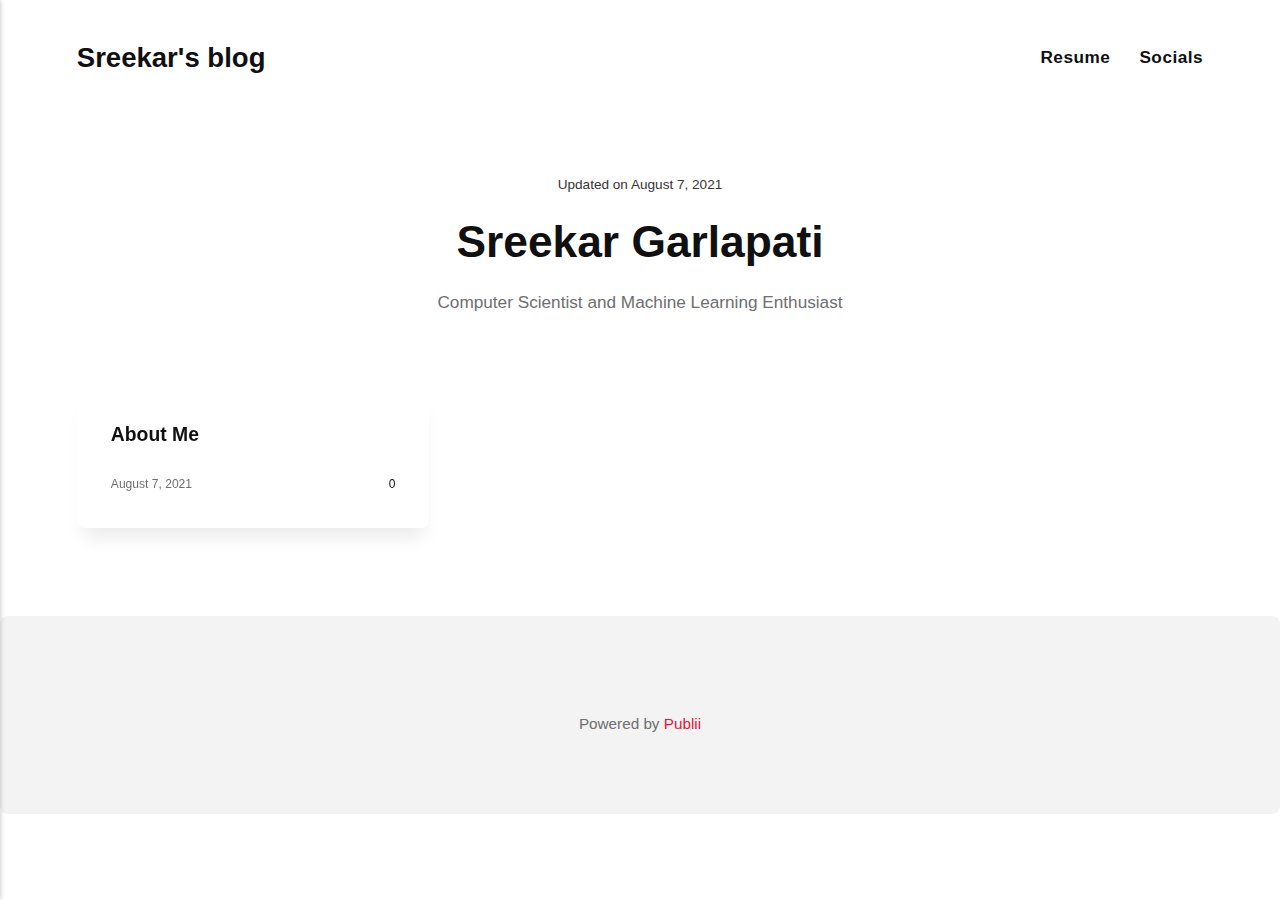
<file: index.html>
<!DOCTYPE html><html lang="en"><head><meta charset="utf-8"><meta http-equiv="X-UA-Compatible" content="IE=edge"><meta name="viewport" content="width=device-width,initial-scale=1"><title>Sreekar&#x27;s blog</title><meta name="generator" content="Publii Open-Source CMS for Static Site"><link rel="canonical" href="https://gitting-it-right.github.io/"><link rel="alternate" type="application/atom+xml" href="https://gitting-it-right.github.io/feed.xml"><link rel="alternate" type="application/json" href="https://gitting-it-right.github.io/feed.json"><meta property="og:title" content="Sreekar's blog"><meta property="og:site_name" content="Sreekar's blog"><meta property="og:description" content=""><meta property="og:url" content="https://gitting-it-right.github.io/"><meta property="og:type" content="website"><style>:root{--body-font:-apple-system,BlinkMacSystemFont,"Segoe UI",Roboto,Oxygen,Ubuntu,Cantarell,"Fira Sans","Droid Sans","Helvetica Neue",Arial,sans-serif,"Apple Color Emoji","Segoe UI Emoji","Segoe UI Symbol";--heading-font:var(--body-font);--logo-font:var(--body-font);--menu-font:var(--body-font)}</style><link rel="stylesheet" href="https://gitting-it-right.github.io/assets/css/style.css?v=923737db015e684d44bc12e0259325d4"><script type="application/ld+json">{"@context":"http://schema.org","@type":"Organization","name":"Sreekar's blog","url":"https://gitting-it-right.github.io/"}</script></head><body><header class="header" id="js-header"><a href="https://gitting-it-right.github.io/" class="logo">Sreekar&#x27;s blog</a><nav class="navbar js-navbar"><button class="navbar__toggle js-toggle" aria-label="Menu"><span class="navbar__toggle-box"><span class="navbar__toggle-inner">Menu</span></span></button><ul class="navbar__menu"><li class="has-submenu"><span class="is-separator" title="Resume" aria-haspopup="true">Resume</span><ul class="navbar__submenu level-2" aria-hidden="true"><li><a href="https://tinyurl.com/sree-resume" title="GDrive" target="_blank">PDF</a></li><li><a href="https://tinyurl.com/sreekar-resume-2page" target="_blank">CV (long)</a></li></ul></li><li class="has-submenu"><span class="is-separator" aria-haspopup="true">Socials</span><ul class="navbar__submenu level-2" aria-hidden="true"><li><a href="https://www.linkedin.com/in/sreekar-garlapati/" target="_blank">LinkedIn</a></li><li><a href="https://github.com/gitting-it-right/" target="_blank">GitHub</a></li><li><a href="https://twitter.com/SreekarJi" target="_blank">Twitter</a></li></ul></li></ul></nav></header><main><div class="wrapper"><div class="hero"><div class="hero__date">Updated on <time datetime="2021-08-07T16:31">August 7, 2021</time></div><h1>Sreekar Garlapati</h1><p>Computer Scientist and Machine Learning Enthusiast</p></div><div class="l-grid l-grid--3"><article class="c-card"><div class="c-card__wrapper"><header class="c-card__header"><h2 class="c-card__title"><a href="https://gitting-it-right.github.io/about-me.html" class="invert">About Me</a></h2></header><footer class="c-card__meta"><time datetime="2021-08-07T09:47">August 7, 2021</time><div class="c-card__comments"><svg aria-hidden="true"><title>Comments</title><use xlink:href="https://gitting-it-right.github.io/assets/svg/svg-map.svg#comments"/></svg> <a href="https://gitting-it-right.github.io/about-me.html#comments" data-disqus-identifier="1" class="invert" rel="nofollow">0</a></div></footer></div></article></div></div></main><footer class="footer"><div class="footer__copyright">Powered by <a href="https://getpublii.com" target="_blank" rel="nofollow noopener">Publii</a></div></footer><script>window.publiiThemeMenuConfig = {    
      mobileMenuMode: 'sidebar',
      animationSpeed: 300,
      submenuWidth: 'auto',
      doubleClickTime: 500,
      mobileMenuExpandableSubmenus: true, 
      relatedContainerForOverlayMenuSelector: '.navbar',
   };</script><script defer="defer" src="https://gitting-it-right.github.io/assets/js/scripts.min.js?v=8b3e67b51e8c7a7d51b33f4a94ae4287"></script><script>var images = document.querySelectorAll('img[loading]');

      for (var i = 0; i < images.length; i++) {
         if (images[i].complete) {
               images[i].classList.add('is-loaded');
         } else {
               images[i].addEventListener('load', function () {
                  this.classList.add('is-loaded');
               }, false);
         }
      }</script></body></html>
</file>
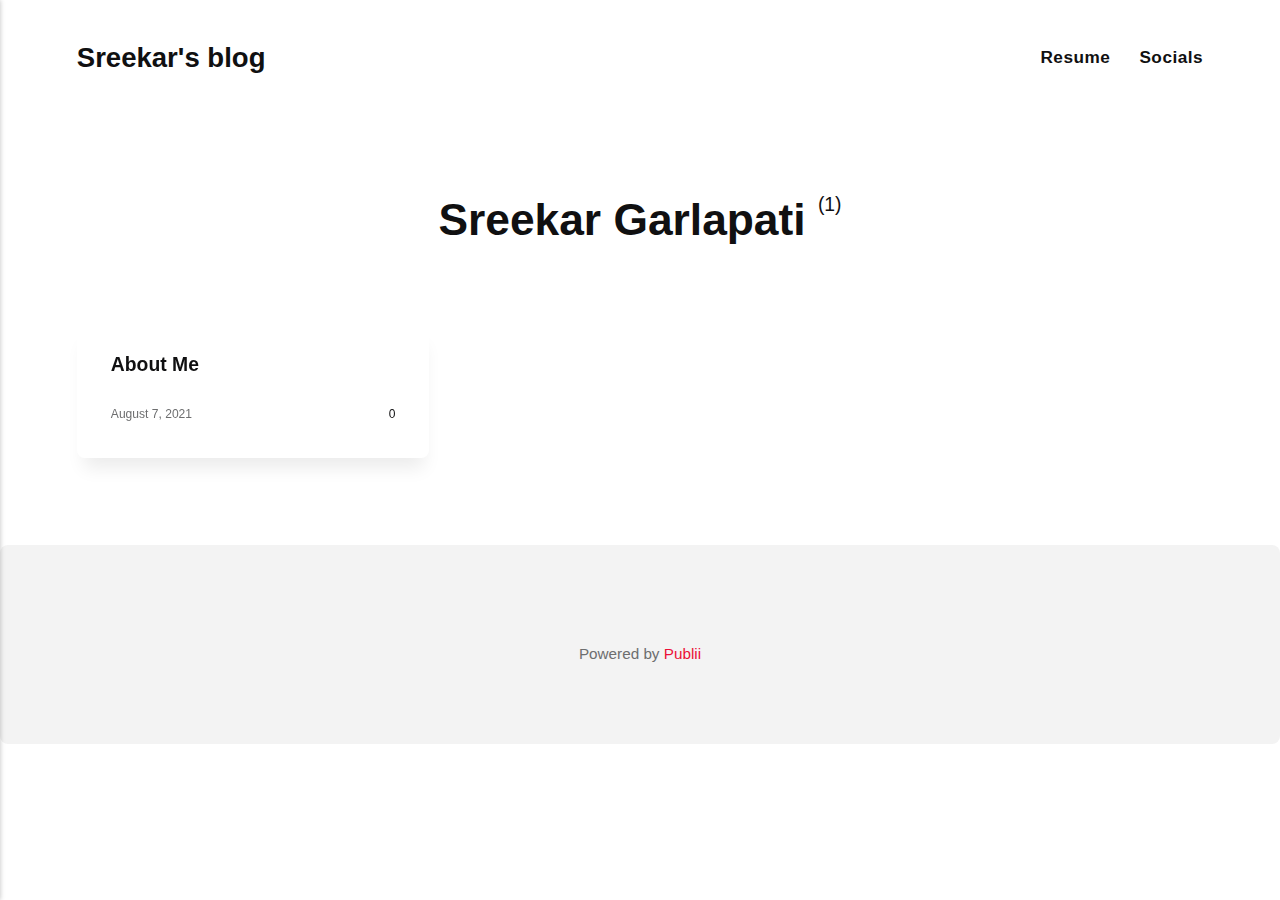
<file: authors/sreekar-garlapati/index.html>
<!DOCTYPE html><html lang="en"><head><meta charset="utf-8"><meta http-equiv="X-UA-Compatible" content="IE=edge"><meta name="viewport" content="width=device-width,initial-scale=1"><title>Author: Sreekar Garlapati - Sreekar&#x27;s blog</title><meta name="robots" content="noindex, follow"><meta name="generator" content="Publii Open-Source CMS for Static Site"><link rel="alternate" type="application/atom+xml" href="https://gitting-it-right.github.io/feed.xml"><link rel="alternate" type="application/json" href="https://gitting-it-right.github.io/feed.json"><meta property="og:title" content="Sreekar Garlapati"><meta property="og:site_name" content="Sreekar's blog"><meta property="og:description" content=""><meta property="og:url" content="https://gitting-it-right.github.io/authors/sreekar-garlapati/"><meta property="og:type" content="website"><style>:root{--body-font:-apple-system,BlinkMacSystemFont,"Segoe UI",Roboto,Oxygen,Ubuntu,Cantarell,"Fira Sans","Droid Sans","Helvetica Neue",Arial,sans-serif,"Apple Color Emoji","Segoe UI Emoji","Segoe UI Symbol";--heading-font:var(--body-font);--logo-font:var(--body-font);--menu-font:var(--body-font)}</style><link rel="stylesheet" href="https://gitting-it-right.github.io/assets/css/style.css?v=923737db015e684d44bc12e0259325d4"><script type="application/ld+json">{"@context":"http://schema.org","@type":"Organization","name":"Sreekar's blog","url":"https://gitting-it-right.github.io/"}</script></head><body><header class="header" id="js-header"><a href="https://gitting-it-right.github.io/" class="logo">Sreekar&#x27;s blog</a><nav class="navbar js-navbar"><button class="navbar__toggle js-toggle" aria-label="Menu"><span class="navbar__toggle-box"><span class="navbar__toggle-inner">Menu</span></span></button><ul class="navbar__menu"><li class="has-submenu"><span class="is-separator" title="Resume" aria-haspopup="true">Resume</span><ul class="navbar__submenu level-2" aria-hidden="true"><li><a href="https://tinyurl.com/sree-resume" title="GDrive" target="_blank">PDF</a></li><li><a href="https://tinyurl.com/sreekar-resume-2page" target="_blank">CV (long)</a></li></ul></li><li class="has-submenu"><span class="is-separator" aria-haspopup="true">Socials</span><ul class="navbar__submenu level-2" aria-hidden="true"><li><a href="https://www.linkedin.com/in/sreekar-garlapati/" target="_blank">LinkedIn</a></li><li><a href="https://github.com/gitting-it-right/" target="_blank">GitHub</a></li><li><a href="https://twitter.com/SreekarJi" target="_blank">Twitter</a></li></ul></li></ul></nav></header><main><div class="wrapper page page--author"><div class="hero"><h1>Sreekar Garlapati <sup>(1)</sup></h1></div><div class="l-grid l-grid--3"><article class="c-card"><div class="c-card__wrapper"><header class="c-card__header"><h2 class="c-card__title"><a href="https://gitting-it-right.github.io/about-me.html" class="invert">About Me</a></h2></header><footer class="c-card__meta"><time datetime="2021-08-07T09:47">August 7, 2021</time><div class="c-card__comments"><svg aria-hidden="true"><title>Comments</title><use xlink:href="https://gitting-it-right.github.io/assets/svg/svg-map.svg#comments"/></svg> <a href="https://gitting-it-right.github.io/about-me.html#comments" data-disqus-identifier="1" class="invert" rel="nofollow">0</a></div></footer></div></article></div></div></main><footer class="footer"><div class="footer__copyright">Powered by <a href="https://getpublii.com" target="_blank" rel="nofollow noopener">Publii</a></div></footer><script>window.publiiThemeMenuConfig = {    
      mobileMenuMode: 'sidebar',
      animationSpeed: 300,
      submenuWidth: 'auto',
      doubleClickTime: 500,
      mobileMenuExpandableSubmenus: true, 
      relatedContainerForOverlayMenuSelector: '.navbar',
   };</script><script defer="defer" src="https://gitting-it-right.github.io/assets/js/scripts.min.js?v=8b3e67b51e8c7a7d51b33f4a94ae4287"></script><script>var images = document.querySelectorAll('img[loading]');

      for (var i = 0; i < images.length; i++) {
         if (images[i].complete) {
               images[i].classList.add('is-loaded');
         } else {
               images[i].addEventListener('load', function () {
                  this.classList.add('is-loaded');
               }, false);
         }
      }</script></body></html>
</file>
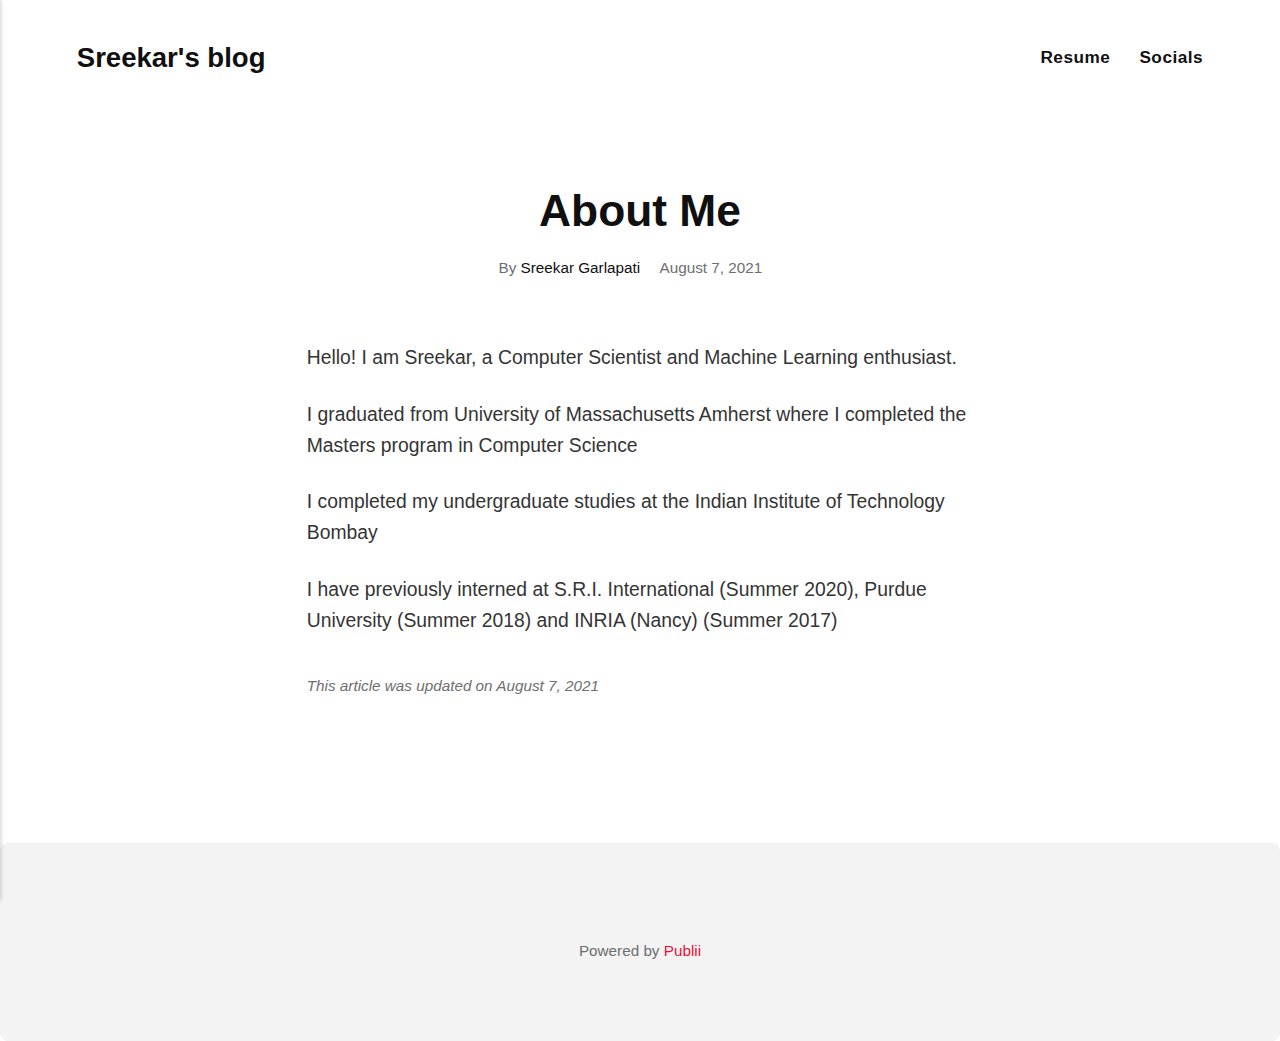
<file: about-me.html>
<!DOCTYPE html><html lang="en"><head><meta charset="utf-8"><meta http-equiv="X-UA-Compatible" content="IE=edge"><meta name="viewport" content="width=device-width,initial-scale=1"><title>About Me - Sreekar&#x27;s blog</title><meta name="description" content=" Hello! I am Sreekar, a Computer Scientist and Machine Learning enthusiast. I graduated from University of Massachusetts Amherst where&hellip;"><meta name="generator" content="Publii Open-Source CMS for Static Site"><link rel="canonical" href="https://gitting-it-right.github.io/about-me.html"><link rel="alternate" type="application/atom+xml" href="https://gitting-it-right.github.io/feed.xml"><link rel="alternate" type="application/json" href="https://gitting-it-right.github.io/feed.json"><meta property="og:title" content="About Me"><meta property="og:site_name" content="Sreekar's blog"><meta property="og:description" content=" Hello! I am Sreekar, a Computer Scientist and Machine Learning enthusiast. I graduated from University of Massachusetts Amherst where&hellip;"><meta property="og:url" content="https://gitting-it-right.github.io/about-me.html"><meta property="og:type" content="article"><style>:root{--body-font:-apple-system,BlinkMacSystemFont,"Segoe UI",Roboto,Oxygen,Ubuntu,Cantarell,"Fira Sans","Droid Sans","Helvetica Neue",Arial,sans-serif,"Apple Color Emoji","Segoe UI Emoji","Segoe UI Symbol";--heading-font:var(--body-font);--logo-font:var(--body-font);--menu-font:var(--body-font)}</style><link rel="stylesheet" href="https://gitting-it-right.github.io/assets/css/style.css?v=923737db015e684d44bc12e0259325d4"><script type="application/ld+json">{"@context":"http://schema.org","@type":"Article","mainEntityOfPage":{"@type":"WebPage","@id":"https://gitting-it-right.github.io/about-me.html"},"headline":"About Me","datePublished":"2021-08-07T09:47","dateModified":"2021-08-07T16:30","description":" Hello! I am Sreekar, a Computer Scientist and Machine Learning enthusiast. I graduated from University of Massachusetts Amherst where&hellip;","author":{"@type":"Person","name":"Sreekar Garlapati"},"publisher":{"@type":"Organization","name":"Sreekar Garlapati"}}</script></head><body><header class="header" id="js-header"><a href="https://gitting-it-right.github.io/" class="logo">Sreekar&#x27;s blog</a><nav class="navbar js-navbar"><button class="navbar__toggle js-toggle" aria-label="Menu"><span class="navbar__toggle-box"><span class="navbar__toggle-inner">Menu</span></span></button><ul class="navbar__menu"><li class="has-submenu"><span class="is-separator" title="Resume" aria-haspopup="true">Resume</span><ul class="navbar__submenu level-2" aria-hidden="true"><li><a href="https://tinyurl.com/sree-resume" title="GDrive" target="_blank">PDF</a></li><li><a href="https://tinyurl.com/sreekar-resume-2page" target="_blank">CV (long)</a></li></ul></li><li class="has-submenu"><span class="is-separator" aria-haspopup="true">Socials</span><ul class="navbar__submenu level-2" aria-hidden="true"><li><a href="https://www.linkedin.com/in/sreekar-garlapati/" target="_blank">LinkedIn</a></li><li><a href="https://github.com/gitting-it-right/" target="_blank">GitHub</a></li><li><a href="https://twitter.com/SreekarJi" target="_blank">Twitter</a></li></ul></li></ul></nav></header><main><div class="wrapper"><article class="post"><header class="post__header"><h1 class="post__title">About Me</h1><div class="post__meta"><div class="post__author">By <a href="https://gitting-it-right.github.io/authors/sreekar-garlapati/" class="invert" rel="author" title="Sreekar Garlapati">Sreekar Garlapati</a></div><time datetime="2021-08-07T09:47">August 7, 2021</time></div></header><div class="post__inner"><div class="post__entry"><p>Hello! I am Sreekar, a Computer Scientist and Machine Learning enthusiast.</p><p>I graduated from University of Massachusetts Amherst where I completed the Masters program in Computer Science</p><p>I completed my undergraduate studies at the Indian Institute of Technology Bombay</p><p>I have previously interned at S.R.I. International (Summer 2020), Purdue University (Summer 2018) and INRIA (Nancy) (Summer 2017)</p></div><footer><p class="post__last-updated">This article was updated on August 7, 2021</p><div class="post__tags-share"><aside class="post__share"><a href="https://twitter.com/share?url=https%3A%2F%2Fgitting-it-right.github.io%2Fabout-me.html&amp;via=%40SreekarJi&amp;text=About%20Me" class="js-share twitter" aria-label="Share with Twitter" rel="nofollow noopener noreferrer"><svg><use xlink:href="https://gitting-it-right.github.io/assets/svg/svg-map.svg#twitter"/></svg></a></aside></div></footer></div></article></div></main><footer class="footer"><div class="footer__copyright">Powered by <a href="https://getpublii.com" target="_blank" rel="nofollow noopener">Publii</a></div></footer><script>window.publiiThemeMenuConfig = {    
      mobileMenuMode: 'sidebar',
      animationSpeed: 300,
      submenuWidth: 'auto',
      doubleClickTime: 500,
      mobileMenuExpandableSubmenus: true, 
      relatedContainerForOverlayMenuSelector: '.navbar',
   };</script><script defer="defer" src="https://gitting-it-right.github.io/assets/js/scripts.min.js?v=8b3e67b51e8c7a7d51b33f4a94ae4287"></script><script>var images = document.querySelectorAll('img[loading]');

      for (var i = 0; i < images.length; i++) {
         if (images[i].complete) {
               images[i].classList.add('is-loaded');
         } else {
               images[i].addEventListener('load', function () {
                  this.classList.add('is-loaded');
               }, false);
         }
      }</script></body></html>
</file>
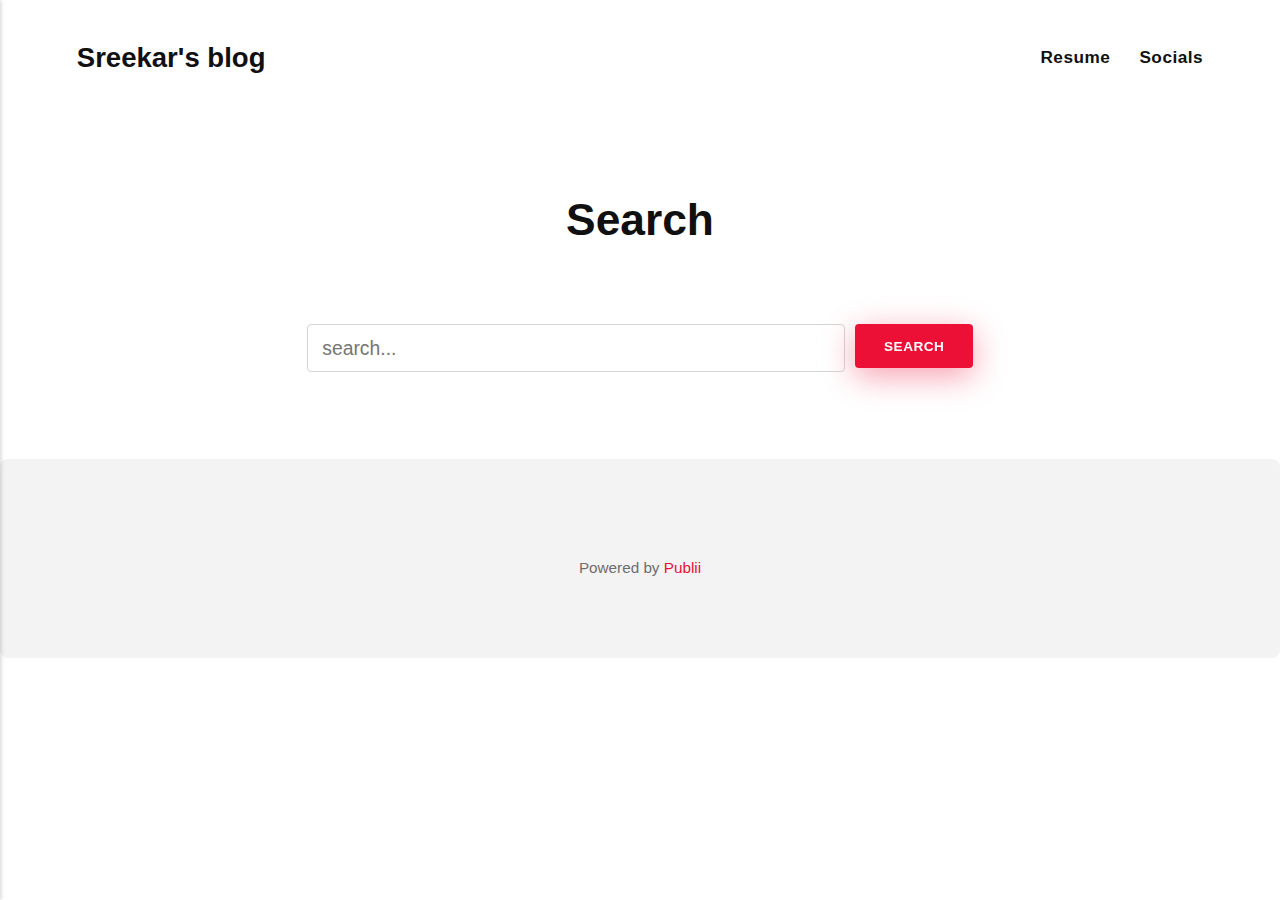
<file: search.html>
<!DOCTYPE html><html lang="en"><head><meta charset="utf-8"><meta http-equiv="X-UA-Compatible" content="IE=edge"><meta name="viewport" content="width=device-width,initial-scale=1"><title>Search - Sreekar&#x27;s blog</title><meta name="robots" content="noindex, follow"><meta name="generator" content="Publii Open-Source CMS for Static Site"><link rel="alternate" type="application/atom+xml" href="https://gitting-it-right.github.io/feed.xml"><link rel="alternate" type="application/json" href="https://gitting-it-right.github.io/feed.json"><meta property="og:title" content="Sreekar's blog"><meta property="og:site_name" content="Sreekar's blog"><meta property="og:description" content=""><meta property="og:url" content="https://gitting-it-right.github.io/"><meta property="og:type" content="website"><style>:root{--body-font:-apple-system,BlinkMacSystemFont,"Segoe UI",Roboto,Oxygen,Ubuntu,Cantarell,"Fira Sans","Droid Sans","Helvetica Neue",Arial,sans-serif,"Apple Color Emoji","Segoe UI Emoji","Segoe UI Symbol";--heading-font:var(--body-font);--logo-font:var(--body-font);--menu-font:var(--body-font)}</style><link rel="stylesheet" href="https://gitting-it-right.github.io/assets/css/style.css?v=923737db015e684d44bc12e0259325d4"><script type="application/ld+json">{"@context":"http://schema.org","@type":"Organization","name":"Sreekar's blog","url":"https://gitting-it-right.github.io/"}</script></head><body><header class="header" id="js-header"><a href="https://gitting-it-right.github.io/" class="logo">Sreekar&#x27;s blog</a><nav class="navbar js-navbar"><button class="navbar__toggle js-toggle" aria-label="Menu"><span class="navbar__toggle-box"><span class="navbar__toggle-inner">Menu</span></span></button><ul class="navbar__menu"><li class="has-submenu"><span class="is-separator" title="Resume" aria-haspopup="true">Resume</span><ul class="navbar__submenu level-2" aria-hidden="true"><li><a href="https://tinyurl.com/sree-resume" title="GDrive" target="_blank">PDF</a></li><li><a href="https://tinyurl.com/sreekar-resume-2page" target="_blank">CV (long)</a></li></ul></li><li class="has-submenu"><span class="is-separator" aria-haspopup="true">Socials</span><ul class="navbar__submenu level-2" aria-hidden="true"><li><a href="https://www.linkedin.com/in/sreekar-garlapati/" target="_blank">LinkedIn</a></li><li><a href="https://github.com/gitting-it-right/" target="_blank">GitHub</a></li><li><a href="https://twitter.com/SreekarJi" target="_blank">Twitter</a></li></ul></li></ul></nav></header><main><div class="wrapper page page--search"><div class="hero"><h1>Search</h1></div><div class="post__inner"><form action="https://gitting-it-right.github.io/search.html" class="page--search__form"><input type="search" name="q" placeholder="search..." class="page--search__input"> <button type="submit">Search</button></form><script>(function () {
					var cx = '';
					var gcse = document.createElement('script');
					gcse.type  = 'text/javascript';
					gcse.async = true;
					gcse.src   = 'https://cse.google.com/cse.js?cx=' + cx;
					var s = document.getElementsByTagName('script')[0];
					s.parentNode.insertBefore(gcse, s);
				})();</script><gcse:searchresults-only></gcse:searchresults-only></div></div></main><footer class="footer"><div class="footer__copyright">Powered by <a href="https://getpublii.com" target="_blank" rel="nofollow noopener">Publii</a></div></footer><script>window.publiiThemeMenuConfig = {    
      mobileMenuMode: 'sidebar',
      animationSpeed: 300,
      submenuWidth: 'auto',
      doubleClickTime: 500,
      mobileMenuExpandableSubmenus: true, 
      relatedContainerForOverlayMenuSelector: '.navbar',
   };</script><script defer="defer" src="https://gitting-it-right.github.io/assets/js/scripts.min.js?v=8b3e67b51e8c7a7d51b33f4a94ae4287"></script><script>var images = document.querySelectorAll('img[loading]');

      for (var i = 0; i < images.length; i++) {
         if (images[i].complete) {
               images[i].classList.add('is-loaded');
         } else {
               images[i].addEventListener('load', function () {
                  this.classList.add('is-loaded');
               }, false);
         }
      }</script></body></html>
</file>
